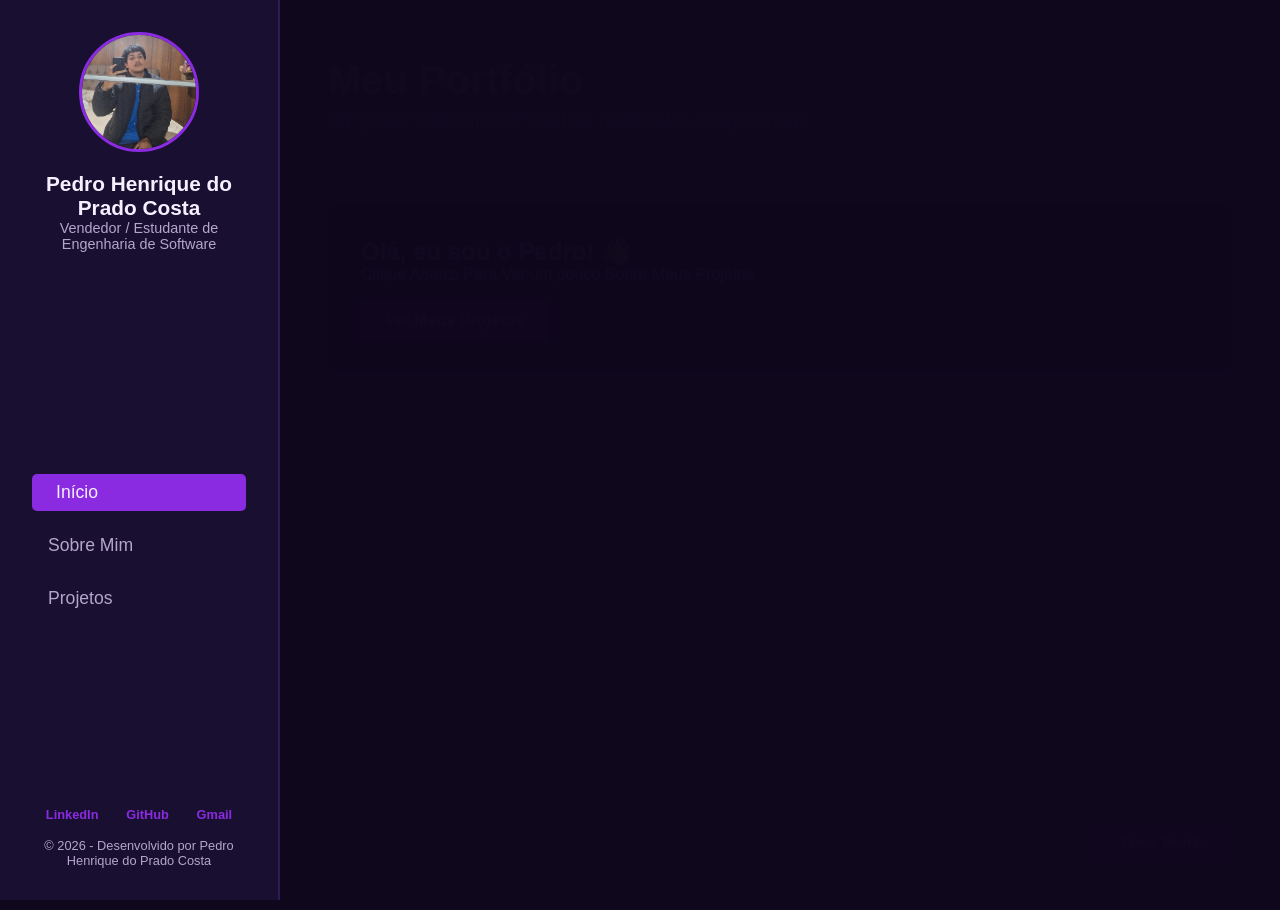
<file: index.html>
<!DOCTYPE html>
<html lang="pt-BR">
<head>
    <meta charset="UTF-8">
    <meta http-equiv="refresh" content="0; url=Trabalho Final Html/index.html">
    <title>Redirecionando...</title>
</head>
<body>
</body>
</html>
</file>
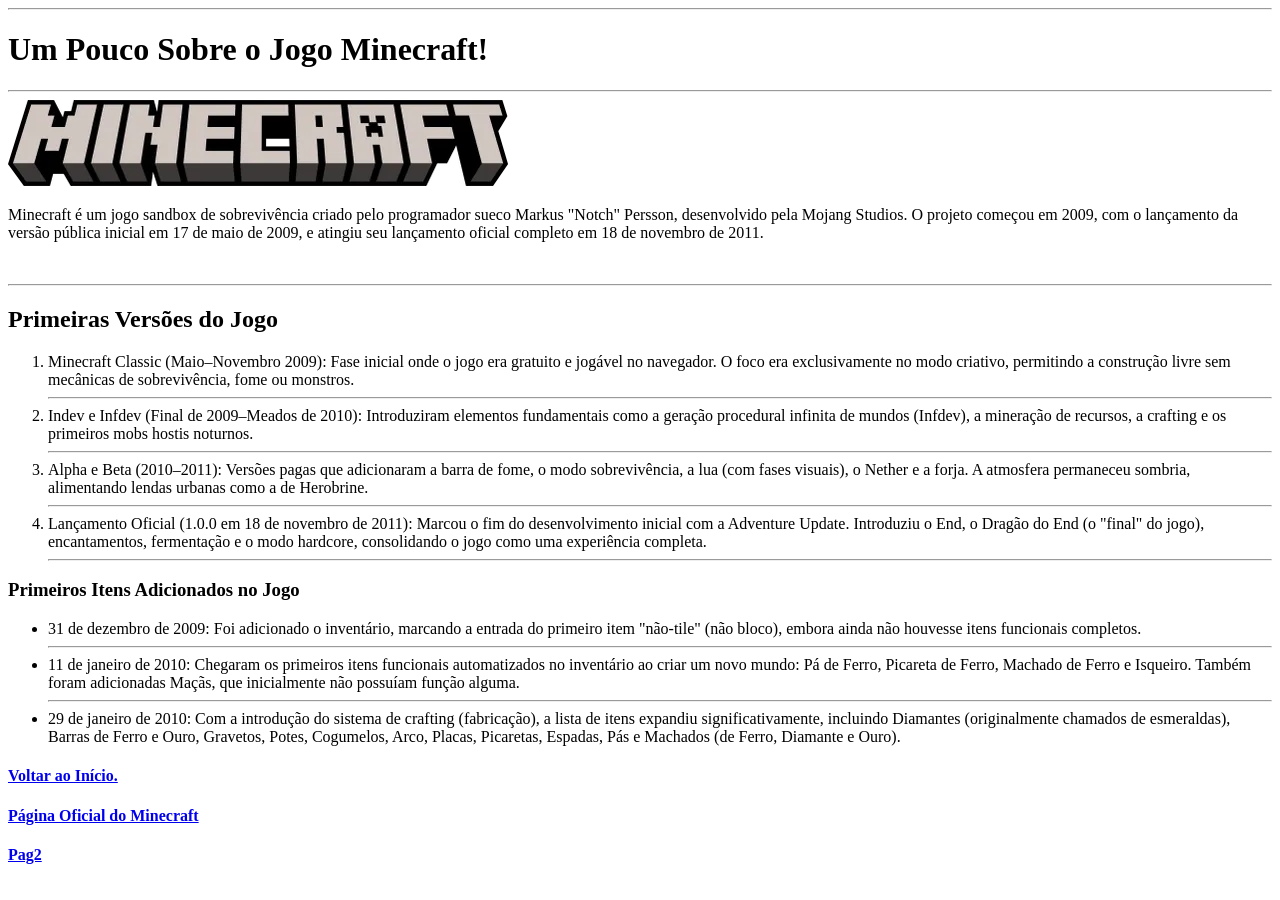
<file: Atividade01/index.html>
<!DOCTYPE html>
<html lang="pt-br">
<head>
    <link rel="shortcut icon" href="Icone-Pagina.webp" type="image/x-icon">
    <meta charset="UTF-8">
    <meta name="viewport" content="width=device-width, initial-scale=1.0">
    <title>Minecraft</title>
</head>
<body>
    <header>
        <!--Indrodução ao Tema-->
        <hr>
    <h1>Um Pouco Sobre o Jogo Minecraft!</h1>
    <hr>
    <img src="Minecraft.webp" alt="Logo do Jogo Minecraft">
    
    <p>Minecraft é um jogo sandbox de sobrevivência criado pelo programador sueco Markus "Notch" Persson, desenvolvido pela Mojang Studios.  O projeto começou em 2009, com o lançamento da versão pública inicial em 17 de maio de 2009, e atingiu seu lançamento oficial completo em 18 de novembro de 2011. </p>
    <br>
    <hr>
    </header>
    <main>
        <!--Lista Ordenada-->
            <h2>Primeiras Versões do Jogo</h2>
    <ol>
        <li>Minecraft Classic (Maio–Novembro 2009): Fase inicial onde o jogo era gratuito e jogável no navegador.  O foco era exclusivamente no modo criativo, permitindo a construção livre sem mecânicas de sobrevivência, fome ou monstros. </li>
        <hr>
        <li>Indev e Infdev (Final de 2009–Meados de 2010): Introduziram elementos fundamentais como a geração procedural infinita de mundos (Infdev), a mineração de recursos, a crafting e os primeiros mobs hostis noturnos. </li>
        <hr>
        <li>Alpha e Beta (2010–2011): Versões pagas que adicionaram a barra de fome, o modo sobrevivência, a lua (com fases visuais), o Nether e a forja. A atmosfera permaneceu sombria, alimentando lendas urbanas como a de Herobrine.</li>
        <hr>
        <li>Lançamento Oficial (1.0.0 em 18 de novembro de 2011): Marcou o fim do desenvolvimento inicial com a Adventure Update.  Introduziu o End, o Dragão do End (o "final" do jogo), encantamentos, fermentação e o modo hardcore, consolidando o jogo como uma experiência completa. </li>
        <hr>
    </ol>
    <!--Lista Desordenada-->
    <h3>Primeiros Itens Adicionados no Jogo</h3>
    <ul>
        <li>31 de dezembro de 2009: Foi adicionado o inventário, marcando a entrada do primeiro item "não-tile" (não bloco), embora ainda não houvesse itens funcionais completos. </li>
        <hr>
        <li>11 de janeiro de 2010: Chegaram os primeiros itens funcionais automatizados no inventário ao criar um novo mundo: Pá de Ferro, Picareta de Ferro, Machado de Ferro e Isqueiro.  Também foram adicionadas Maçãs, que inicialmente não possuíam função alguma.</li>
        <hr>
        <li>29 de janeiro de 2010: Com a introdução do sistema de crafting (fabricação), a lista de itens expandiu significativamente, incluindo Diamantes (originalmente chamados de esmeraldas), Barras de Ferro e Ouro, Gravetos, Potes, Cogumelos, Arco, Placas, Picaretas, Espadas, Pás e Machados (de Ferro, Diamante e Ouro).</li>
    </ul>
    </main> 
    <footer>
        <h4><a href="#top">Voltar ao Início.</a></h4>
        <h4><a href="https://minecraft.net" target="_blank">Página Oficial do Minecraft</a></h4>
        <h4><a href="2pag.html">Pag2</a></h4>
    </footer>
</body>
</html>
</file>
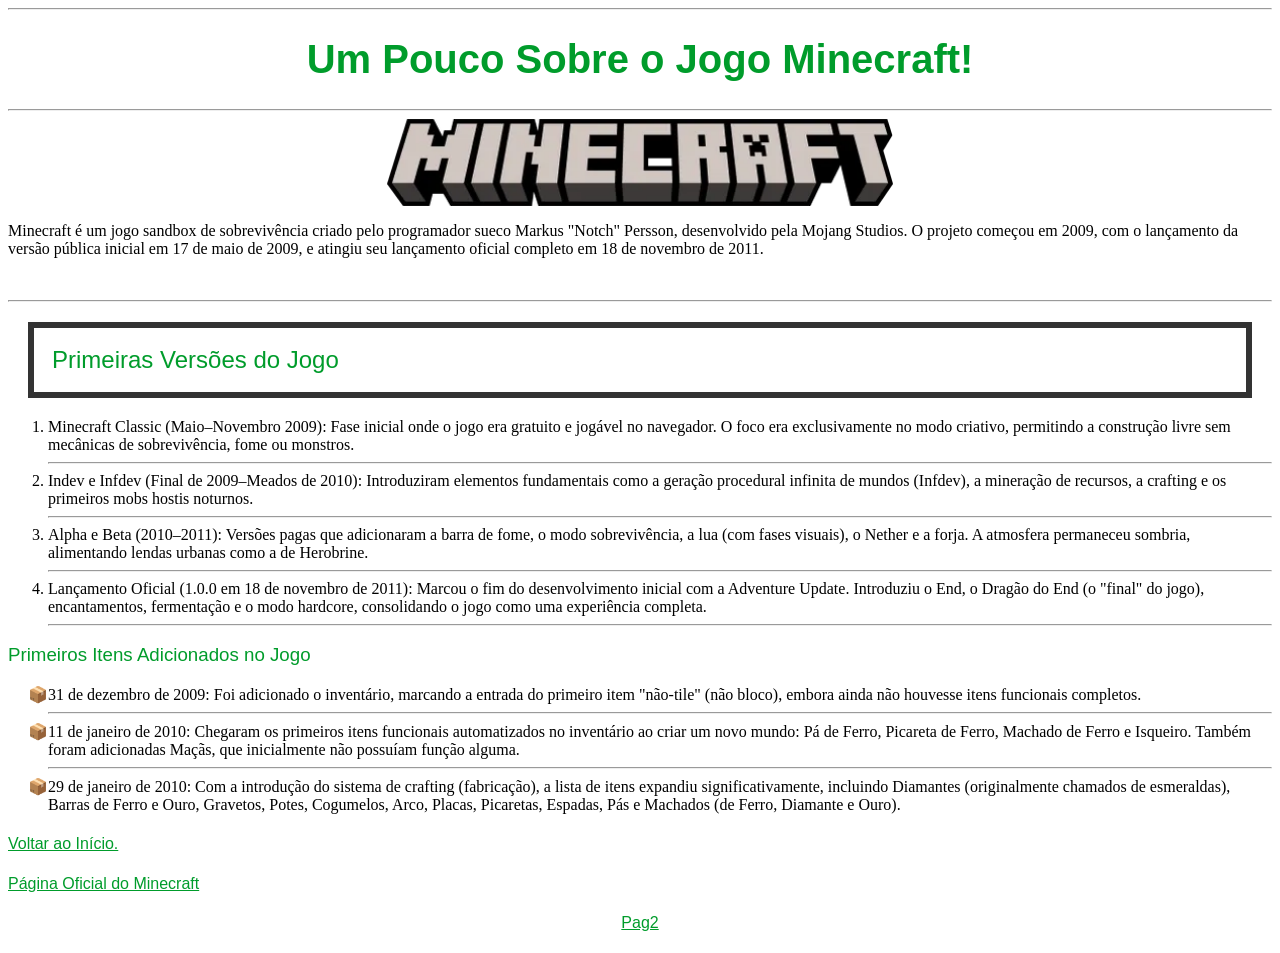
<file: Atividade02/index.html>
<!DOCTYPE html>
<html lang="pt-br">
<head>
    <link rel="shortcut icon" href="Icone-Pagina.webp" type="image/x-icon">
    <meta charset="UTF-8">
    <meta name="viewport" content="width=device-width, initial-scale=1.0">
    <link rel="stylesheet" href="style.css">
    <title>Minecraft</title>
    
</head>
<body>
    <header>
        <!--Indrodução ao Tema-->
        <hr>
        <h1 class="poppins-regular" style="font-size: 40px; font-weight: bold;"> Um Pouco Sobre o Jogo Minecraft!</h1>
        <hr>
        <img src="Minecraft.webp" alt="Logo do Jogo Minecraft">
        <p>Minecraft é um jogo sandbox de sobrevivência criado pelo programador sueco Markus "Notch" Persson, desenvolvido pela Mojang Studios.  O projeto começou em 2009, com o lançamento da versão pública inicial em 17 de maio de 2009, e atingiu seu lançamento oficial completo em 18 de novembro de 2011. </p>
        <br>
        <hr>
    </header>
    <main>
        <!--Lista Ordenada-->
        <h2 class="poppins-regular box-model" style="text-align: left;">Primeiras Versões do Jogo</h2>
        <ol>
            <li>Minecraft Classic (Maio–Novembro 2009): Fase inicial onde o jogo era gratuito e jogável no navegador.  O foco era exclusivamente no modo criativo, permitindo a construção livre sem mecânicas de sobrevivência, fome ou monstros. </li>
            <hr>
            <li>Indev e Infdev (Final de 2009–Meados de 2010): Introduziram elementos fundamentais como a geração procedural infinita de mundos (Infdev), a mineração de recursos, a crafting e os primeiros mobs hostis noturnos. </li>
            <hr>
            <li>Alpha e Beta (2010–2011): Versões pagas que adicionaram a barra de fome, o modo sobrevivência, a lua (com fases visuais), o Nether e a forja. A atmosfera permaneceu sombria, alimentando lendas urbanas como a de Herobrine.</li>
            <hr>
            <li>Lançamento Oficial (1.0.0 em 18 de novembro de 2011): Marcou o fim do desenvolvimento inicial com a Adventure Update.  Introduziu o End, o Dragão do End (o "final" do jogo), encantamentos, fermentação e o modo hardcore, consolidando o jogo como uma experiência completa. </li>
            <hr>
        </ol>
        <!--Lista Desordenada-->
        <h3 class="poppins-regular" style="text-align: left;">Primeiros Itens Adicionados no Jogo</h3>
        <ul>
            <li>31 de dezembro de 2009: Foi adicionado o inventário, marcando a entrada do primeiro item "não-tile" (não bloco), embora ainda não houvesse itens funcionais completos. </li>
            <hr>
            <li>11 de janeiro de 2010: Chegaram os primeiros itens funcionais automatizados no inventário ao criar um novo mundo: Pá de Ferro, Picareta de Ferro, Machado de Ferro e Isqueiro.  Também foram adicionadas Maçãs, que inicialmente não possuíam função alguma.</li>
            <hr>
            <li>29 de janeiro de 2010: Com a introdução do sistema de crafting (fabricação), a lista de itens expandiu significativamente, incluindo Diamantes (originalmente chamados de esmeraldas), Barras de Ferro e Ouro, Gravetos, Potes, Cogumelos, Arco, Placas, Picaretas, Espadas, Pás e Machados (de Ferro, Diamante e Ouro).</li>
        </ul>
    </main> 
    <footer>
        <h4 class="poppins-regular" style="text-align: left"><a href="#top">Voltar ao Início.</a></h4>
        <h4 class="poppins-regular" style="text-align: left"><a href="https://minecraft.net" target="_blank">Página Oficial do Minecraft</a></h4>
        <h4 id="l" class="poppins-regular"><a href="2pag.html">Pag2</a></h4>
    </footer>
</body>
</html>
</file>
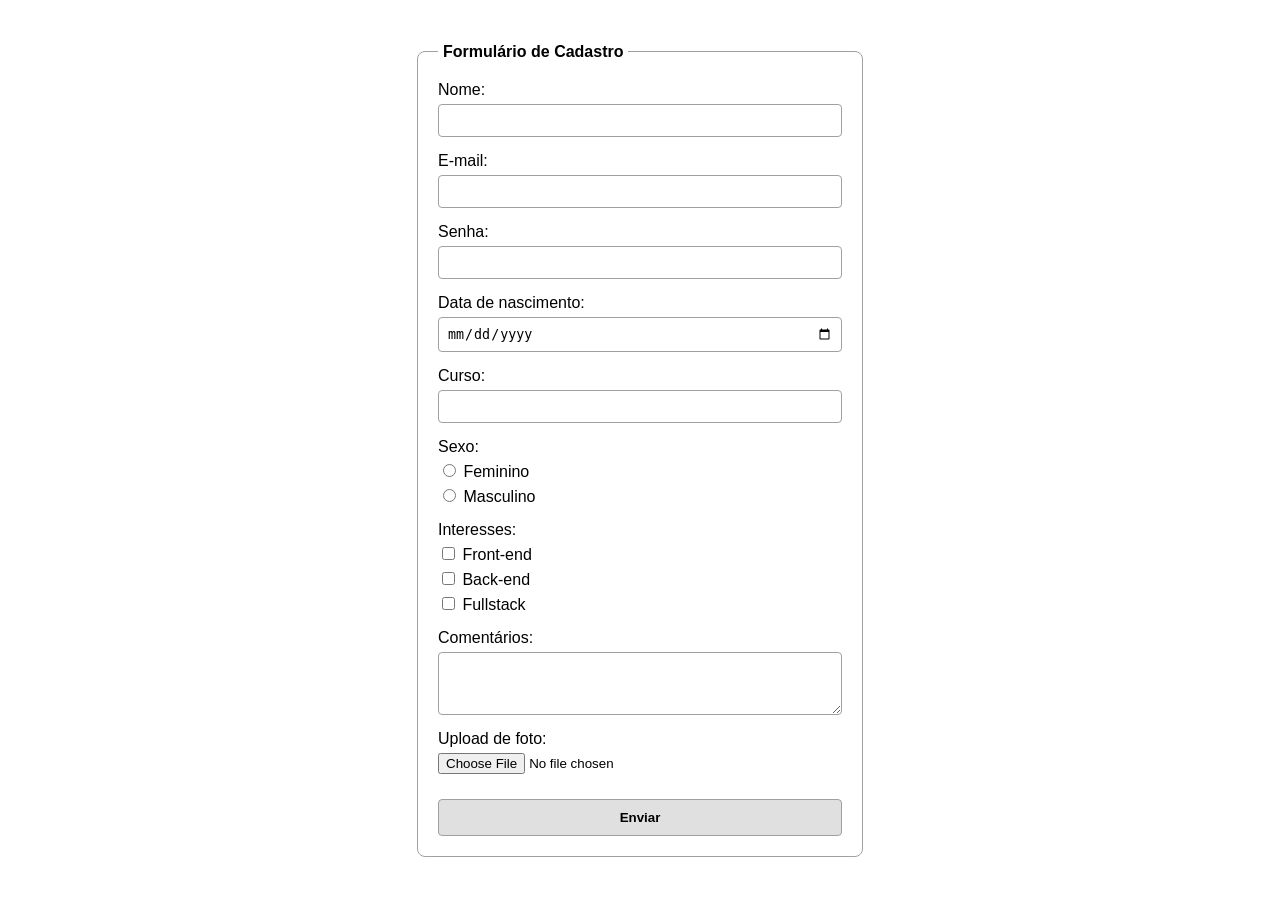
<file: Atividade05/index.html>
<!DOCTYPE html>
<html lang="pt-br">

<head>
    <meta charset="UTF-8">
    <meta name="viewport" content="width=device-width, initial-scale=1.0">
    <title>Formulário</title>
    <style>
        body {
            display: flex;
            justify-content: center;
            align-items: center;
            min-height: 100vh;
            margin: 0;
            font-family: sans-serif;
            background-color: #ffffff;
            color: #000000;
        }

        form {
            width: 90%;
            max-width: 450px;
        }

        fieldset {
            border: 1px solid #a0a0a0;
            border-radius: 8px;
            padding: 20px;
            display: flex;
            flex-direction: column;
            gap: 15px;
        }

        legend {
            font-weight: bold;
            padding: 0 5px;
        }

        .campo {
            display: flex;
            flex-direction: column;
            gap: 5px;
        }

        input[type="text"],
        input[type="email"],
        input[type="password"],
        input[type="date"],
        textarea {
            padding: 8px;
            border: 1px solid #a0a0a0;
            border-radius: 4px;
        }

        input:focus, 
        textarea:focus {
            outline: none;
            border-color: #0056b3;
            box-shadow: 0 0 4px rgba(0, 86, 179, 0.4);
        }

        .opcoes {
            display: flex;
            flex-direction: column;
            gap: 5px;
        }

        button {
            padding: 10px;
            background-color: #e0e0e0;
            color: #000000;
            border: 1px solid #a0a0a0;
            border-radius: 4px;
            cursor: pointer;
            font-weight: bold;
            margin-top: 10px;
        }

        button:hover {
            background-color: #cccccc;
        }
    </style>
</head>

<body>
    <form action="" method="POST" enctype="multipart/form-data">
        <fieldset>
            <legend>Formulário de Cadastro</legend>
            
            <div class="campo">
                <label for="nome">Nome:</label>
                <input type="text" id="nome" name="nome" required>
            </div>

            <div class="campo">
                <label for="email">E-mail:</label>
                <input type="email" id="email" name="email" required>
            </div>

            <div class="campo">
                <label for="senha">Senha:</label>
                <input type="password" name="senha" id="senha" required>
            </div>

            <div class="campo">
                <label for="dataNascimento">Data de nascimento:</label>
                <input type="date" name="dataNascimento" id="dataNascimento" required>
            </div>

            <div class="campo">
                <label for="curso">Curso:</label>
                <input type="text" name="curso" id="curso">
            </div>

            <div class="campo">
                <label>Sexo:</label>
                <div class="opcoes">
                    <label><input type="radio" name="sexo" value="feminino"> Feminino</label>
                    <label><input type="radio" name="sexo" value="masculino"> Masculino</label>
                </div>
            </div>

            <div class="campo">
                <label>Interesses:</label>
                <div class="opcoes">
                    <label><input type="checkbox" name="interesses" value="frontend"> Front-end</label>
                    <label><input type="checkbox" name="interesses" value="backend"> Back-end</label>
                    <label><input type="checkbox" name="interesses" value="fullstack"> Fullstack</label>
                </div>
            </div>

            <div class="campo">
                <label for="comentarios">Comentários:</label>
                <textarea name="comentarios" id="comentarios" rows="3"></textarea>
            </div>

            <div class="campo">
                <label for="foto">Upload de foto:</label>
                <input type="file" name="foto" id="foto" accept="image/*">
            </div>

            <button type="submit">Enviar</button>
        </fieldset>
    </form>
</body>

</html>
</file>
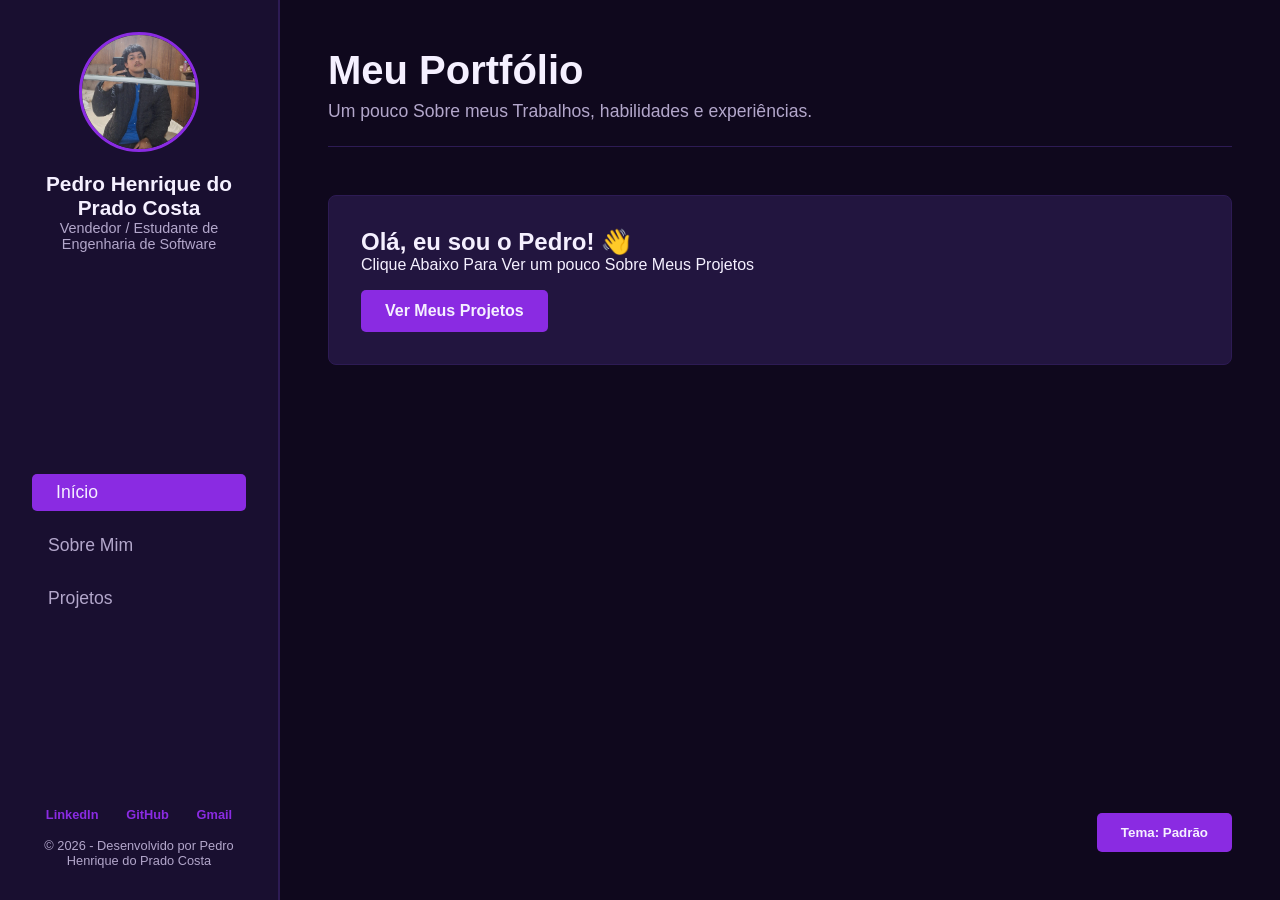
<file: Trabalho Final Html/index.html>
<!DOCTYPE html>
<html lang="pt-BR">
<head>
    <meta charset="UTF-8">
    <meta name="viewport" content="width=device-width, initial-scale=1.0">
    <title>Meu Portfólio | Início</title>
    <link rel="stylesheet" href="style.css">
</head>
<body>

    <button class="menu-toggle" id="menuToggle" aria-label="Abrir Menu">☰</button>

    <aside class="sidebar" id="sidebar">
        <div class="profile-area">
            <img src="WhatsApp Image 2026-06-27 at 20.19.34.jpeg" alt="Sua Foto de Perfil" class="profile-img">
            <h2>Pedro Henrique do Prado Costa</h2>
            <p>Vendedor / Estudante de Engenharia de Software</p>
        </div>

        <nav class="nav-menu">
            <ul>
                <li><a href="index.html" class="active">Início</a></li>
                <li><a href="sobre.html">Sobre Mim</a></li>
                <li><a href="projetos.html">Projetos</a></li>
            </ul>
        </nav>

        <footer class="sidebar-footer">
            <div class="social-links">
                <a href="https://www.linkedin.com/in/pedro-henrique-do-prado-costa-992526391/" target="_blank" title="LinkedIn">LinkedIn</a>
                <a href="https://github.com/pedrohz18" target="_blank" title="GitHub">GitHub</a>
                <a href="mailto:pedrohenriquedopradocosta@gmail.com" title="E-mail">Gmail</a>
            </div>
            <p>&copy; 2026 - Desenvolvido por Pedro Henrique do Prado Costa</p>
        </footer>
    </aside>

    <main class="main-content animate-fade">
        <header>
            <h1>Meu Portfólio</h1>
            <p class="subtitle">Um pouco Sobre meus Trabalhos, habilidades e experiências.</p>
        </header>

        <section class="intro-section">
            <div class="hero-box">
                <h2>Olá, eu sou o Pedro! 👋</h2>
                <p>Clique Abaixo Para Ver um pouco Sobre Meus Projetos</p>
                <a href="projetos.html" class="btn-primary">Ver Meus Projetos</a>
            </div>
        </section>

        <div class="theme-switcher-container">
            <button class="btn-project" id="btnTheme">Tema: Padrão</button>
        </div>
    </main>

    <script src="script.js"></script>
</body>
</html>
</file>
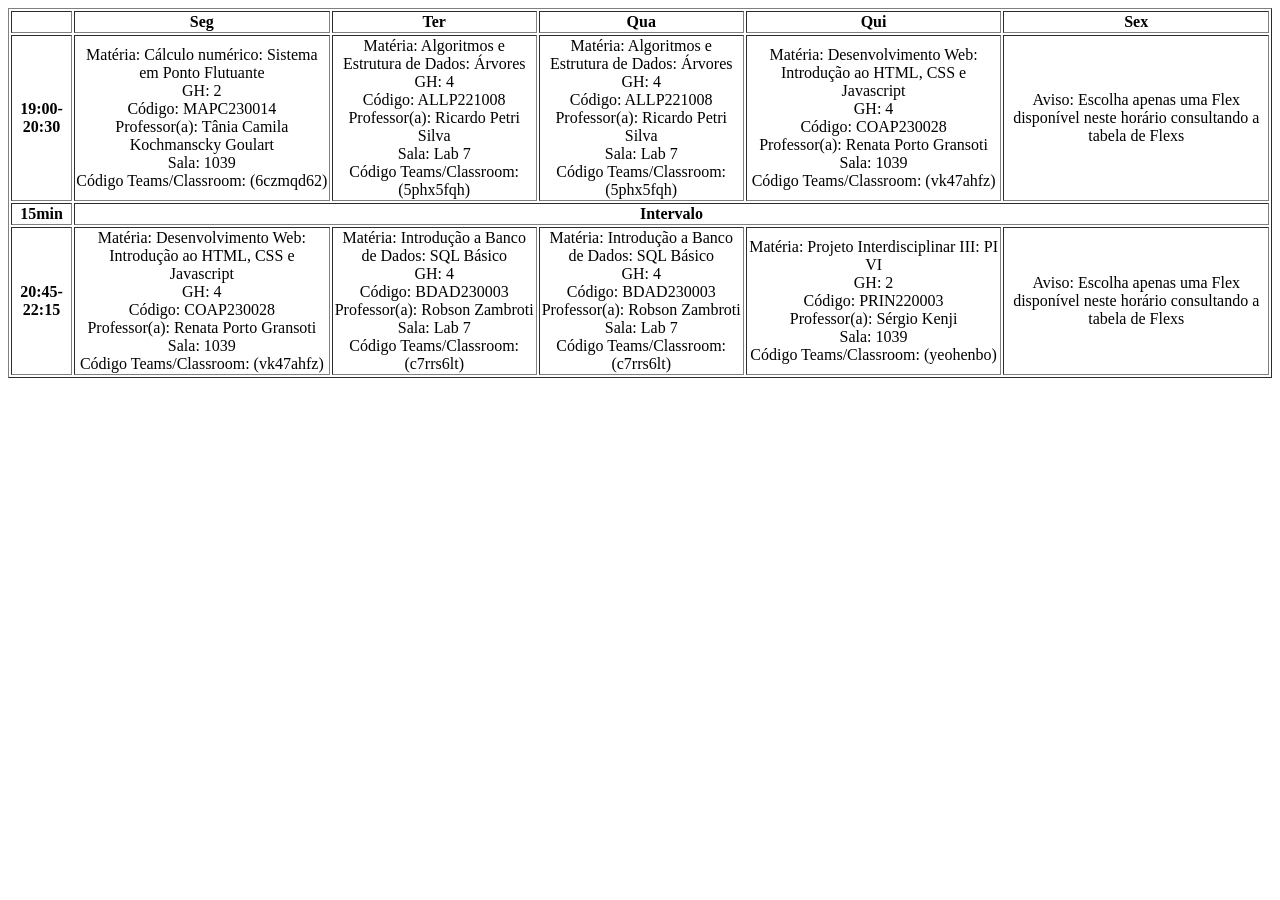
<file: Atividade04/index01.html>
<!DOCTYPE html>
<html lang="pt-br">
<head>
    <meta charset="UTF-8">
    <meta name="viewport" content="width=device-width, initial-scale=1.0">
    <title>Tabela 01</title>
    <style>
        td {
            text-align: center;
        }
    </style>
</head>
<body>
    <table border="1">
        <tr>
            <th></th>
            <th>Seg</th>
            <th>Ter</th>
            <th>Qua</th>
            <th>Qui</th>
            <th>Sex</th>
        </tr>
        
        <tr>
            <th>19:00-20:30</th>
            <td>Matéria: Cálculo numérico: Sistema em Ponto Flutuante <br>GH: 2 <br>Código: MAPC230014 <br>Professor(a): Tânia Camila Kochmanscky Goulart <br> Sala: 1039  <br>Código Teams/Classroom: (6czmqd62)</td>
            <td>Matéria: Algoritmos e Estrutura de Dados: Árvores <br>GH: 4 <br>Código: ALLP221008 <br>Professor(a): Ricardo Petri Silva <br>Sala: Lab 7 <br>Código Teams/Classroom: (5phx5fqh)</td>
            <td>Matéria: Algoritmos e Estrutura de Dados: Árvores <br>GH: 4 <br>Código: ALLP221008 <br>Professor(a): Ricardo Petri Silva <br>Sala: Lab 7 <br>Código Teams/Classroom: (5phx5fqh)</td>
            <td>Matéria: Desenvolvimento Web: Introdução ao HTML, CSS e Javascript <br>GH: 4 <br>Código: COAP230028 <br>Professor(a): Renata Porto Gransoti <br>Sala: 1039 <br>Código Teams/Classroom: (vk47ahfz)</td>
            <td>Aviso: Escolha apenas uma Flex disponível neste horário consultando a tabela de Flexs</td>
        </tr>

        <tr>
            <th>15min</th>
            <th colspan="5">Intervalo</th>
        </tr>

        <tr>
            <th>20:45-22:15</th>
            <td>Matéria: Desenvolvimento Web: Introdução ao HTML, CSS e Javascript <br>GH: 4 <br>Código: COAP230028 <br>Professor(a): Renata Porto Gransoti <br>Sala: 1039 <br>Código Teams/Classroom: (vk47ahfz)</td>
            <td>Matéria: Introdução a Banco de Dados: SQL Básico <br>GH: 4 <br>Código: BDAD230003 <br>Professor(a): Robson Zambroti <br>Sala: Lab 7 <br>Código Teams/Classroom: (c7rrs6lt)</td>
            <td>Matéria: Introdução a Banco de Dados: SQL Básico <br>GH: 4 <br>Código: BDAD230003 <br>Professor(a): Robson Zambroti <br>Sala: Lab 7 <br>Código Teams/Classroom: (c7rrs6lt)</td>
            <td>Matéria: Projeto Interdisciplinar III: PI VI <br>GH: 2 <br>Código: PRIN220003 <br>Professor(a): Sérgio Kenji <br>Sala: 1039 <br>Código Teams/Classroom: (yeohenbo)</td>
            <td>Aviso: Escolha apenas uma Flex disponível neste horário consultando a tabela de Flexs</td>
        </tr>
    </table>
</body>
</html>
</file>
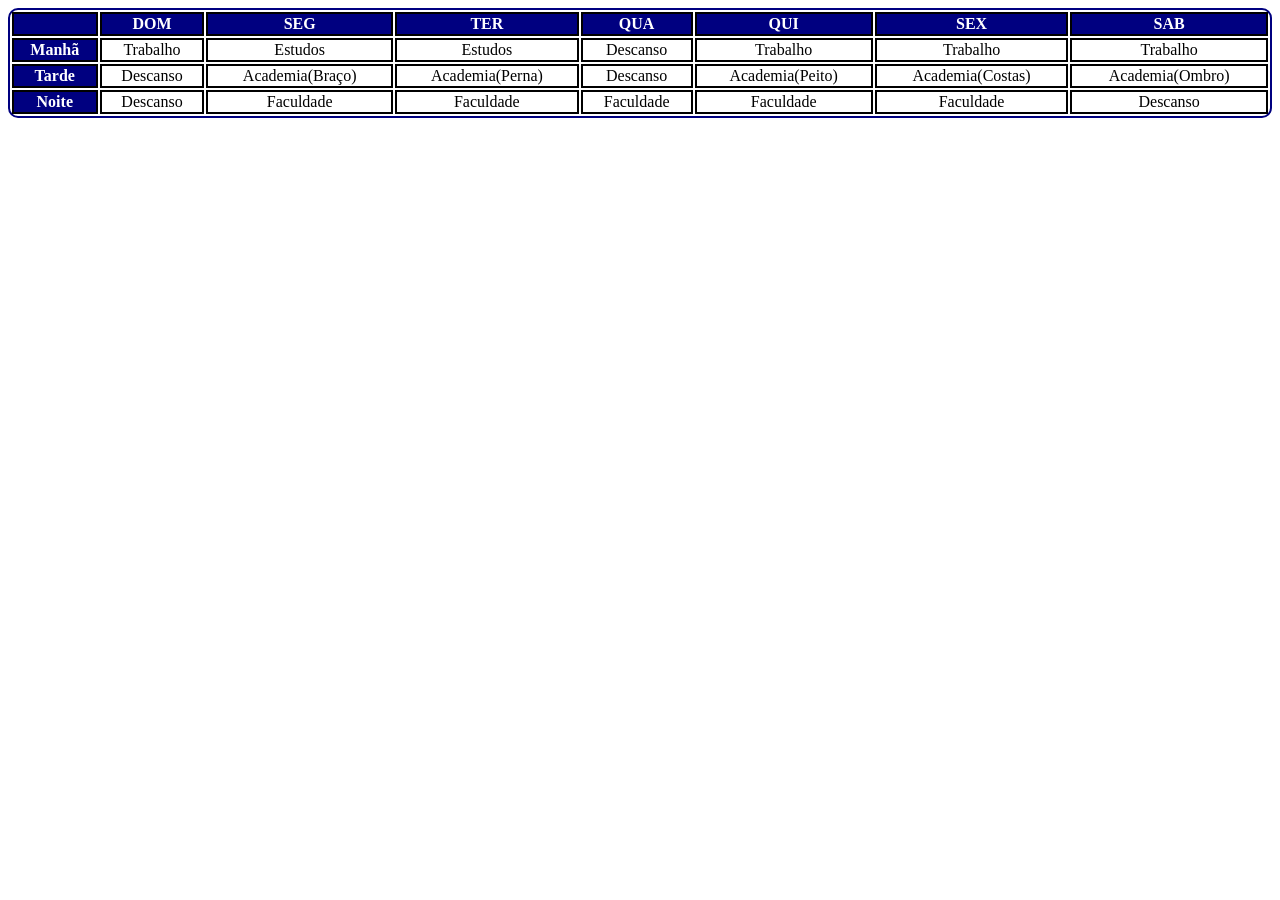
<file: Atividade04/index02.html>
<!DOCTYPE html>
<html lang="pt-br">
<head>
    <meta charset="UTF-8">
    <meta name="viewport" content="width=device-width, initial-scale=1.0">
    <title>Tabela 2</title>
    <style>
        th {
            background-color: #000080;
            border: 2px solid black;
            text-align: center;
            color: white;
        }

        td {
            border: 2px solid black;
            text-align: center;
        }

        table {
            border-radius: 10px;
            border-collapse: separate;
            width: 100%;
            border: 2px solid #000080;
        }
    </style>
</head>
<body>
    <table>
        <tr>
            <th></th>
            <th>DOM</th>
            <th>SEG</th>
            <th>TER</th>
            <th>QUA</th>
            <th>QUI</th>
            <th>SEX</th>
            <th>SAB</th>
        </tr>

        <tr>
            <th>Manhã</th>
            <td>Trabalho</td>
            <td>Estudos</td>
            <td>Estudos</td>
            <td>Descanso</td>
            <td>Trabalho</td>
            <td>Trabalho</td>
            <td>Trabalho</td>
        </tr>

        <tr>
            <th>Tarde</th>
            <td>Descanso</td>
            <td>Academia(Braço)</td>
            <td>Academia(Perna)</td>
            <td>Descanso</td>
            <td>Academia(Peito)</td>
            <td>Academia(Costas)</td>
            <td>Academia(Ombro)</td>
        </tr>

        <tr>
            <th>Noite</th>
            <td>Descanso</td>
            <td>Faculdade</td>
            <td>Faculdade</td>
            <td>Faculdade</td>
            <td>Faculdade</td>
            <td>Faculdade</td>
            <td>Descanso</td>
        </tr>
    </table>
</body>
</html>
</file>
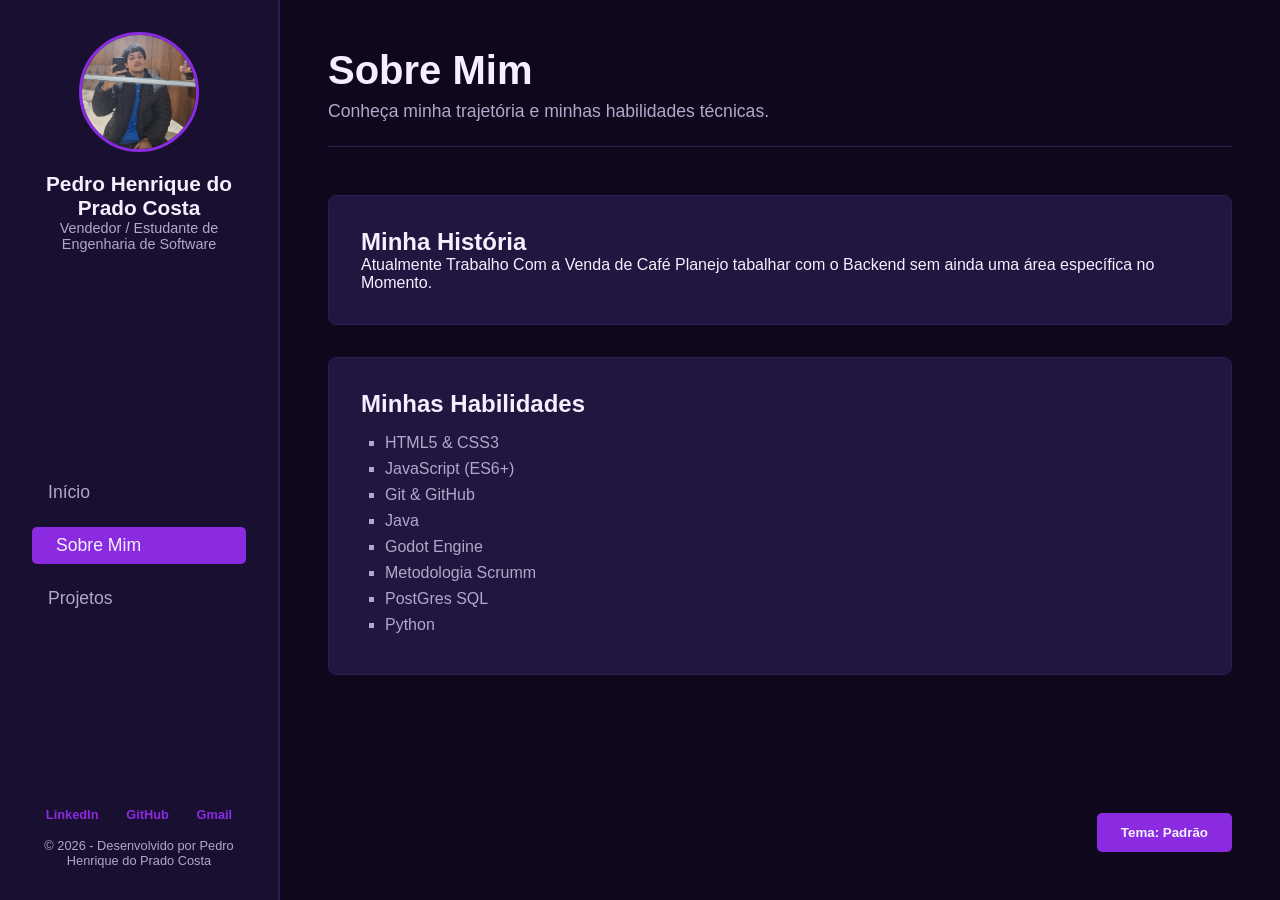
<file: Trabalho Final Html/sobre.html>
<!DOCTYPE html>
<html lang="pt-BR">
<head>
    <meta charset="UTF-8">
    <meta name="viewport" content="width=device-width, initial-scale=1.0">
    <title>Meu Portfólio | Sobre Mim</title>
    <link rel="stylesheet" href="style.css">
</head>
<body>

    <button class="menu-toggle" id="menuToggle" aria-label="Abrir Menu">☰</button>

    <aside class="sidebar" id="sidebar">
        <div class="profile-area">
            <img src="WhatsApp Image 2026-06-27 at 20.19.34.jpeg" alt="Sua Foto de Perfil" class="profile-img">
            <h2>Pedro Henrique do Prado Costa</h2>
            <p>Vendedor / Estudante de Engenharia de Software</p>
        </div>
        <nav class="nav-menu">
            <ul>
                <li><a href="index.html">Início</a></li>
                <li><a href="sobre.html" class="active">Sobre Mim</a></li>
                <li><a href="projetos.html">Projetos</a></li>
            </ul>
        </nav>
        <footer class="sidebar-footer">
            <div class="social-links">
                <a href="https://www.linkedin.com/in/pedro-henrique-do-prado-costa-992526391/" target="_blank" title="LinkedIn">LinkedIn</a>
                <a href="https://github.com/pedrohz18" target="_blank" title="GitHub">GitHub</a>
                <a href="mailto:pedrohenriquedopradocosta@gmail.com" title="E-mail">Gmail</a>
            </div>
            <p>&copy; 2026 - Desenvolvido por Pedro Henrique do Prado Costa</p>
        </footer>
    </aside>

    <main class="main-content animate-fade">
        <header>
            <h1>Sobre Mim</h1>
            <p class="subtitle">Conheça minha trajetória e minhas habilidades técnicas.</p>
        </header>

        <section class="about-section">
            <article class="bio-text">
                <h2>Minha História</h2>
                <p>Atualmente Trabalho Com a Venda de Café Planejo tabalhar com o Backend sem ainda uma área específica no Momento.</p>
            </article>

            <article class="skills-box">
                <h2>Minhas Habilidades</h2>
                <ul class="skills-list">
                    <li>HTML5 & CSS3</li>
                    <li>JavaScript (ES6+)</li>
                    <li>Git & GitHub</li>
                    <li>Java</li>
                    <li>Godot Engine</li>
                    <li>Metodologia Scrumm</li>
                    <li>PostGres SQL</li>
                    <li>Python</li>
                </ul>
            </article>
        </section>

        <div class="theme-switcher-container">
            <button class="btn-project" id="btnTheme">Tema: Padrão</button>
        </div>
    </main>

    <script src="script.js"></script>
</body>
</html>
</file>
<file: Atividade02/style.css>
/* Estilizações da Atividade 2 */
h1,h2,h3,h4{
    
    text-align: center;
    color: #009C2B;   
}

h4 a {
    color: inherit;
}
body {
    background-color: white;
}

img {
  display: block;
  margin-left: auto;
  margin-right: auto;
  width: 40%;
}   
.poppins-regular {
  font-family: "Poppins", sans-serif;
  font-weight: 400;
  font-style: normal;
}

#l {
    text-align: center;
}

ul {
    list-style-type: "📦";
}

.box-model {
  margin: 20px;
  padding: 18px;
  border-width: 6px;
  border-style: solid;
  border-color: #333333;
}
</file>
<file: Trabalho Final Html/style.css>
:root {
    --bg-main: #0f081d;
    --bg-sidebar: #190f30;
    --accent-color: #8a2be2;
    --accent-hover: #ba55d3;
    --text-primary: #f5f0ff;
    --text-secondary: #b3a7cb;
    --card-bg: #22153f;
    --border-color: #2d1b54;
}

body.theme-light {
    --bg-main: #f4f4f9;
    --bg-sidebar: #e1e1e9;
    --accent-color: #6a1b9a;
    --accent-hover: #8e24aa;
    --text-primary: #121212;
    --text-secondary: #4a4a4a;
    --card-bg: #ffffff;
    --border-color: #d1d1d1;
}

body.theme-dark {
    --bg-main: #121212;
    --bg-sidebar: #1e1e1e;
    --accent-color: #bb86fc;
    --accent-hover: #daafec;
    --text-primary: #ffffff;
    --text-secondary: #a0a0a0;
    --card-bg: #292929;
    --border-color: #444444;
}

* {
    margin: 0;
    padding: 0;
    box-sizing: border-box;
    font-family: 'Segoe UI', Tahoma, Geneva, Verdana, sans-serif;
    transition: background-color 0.3s ease, color 0.3s ease, border-color 0.3s ease;
}

body {
    background-color: var(--bg-main);
    color: var(--text-primary);
    display: flex;
    min-height: 100vh;
    overflow-x: hidden;
}

.sidebar {
    width: 280px;
    background-color: var(--bg-sidebar);
    padding: 2rem;
    display: flex;
    flex-direction: column;
    justify-content: space-between;
    position: fixed;
    height: 100vh;
    left: 0;
    top: 0;
    z-index: 100;
    transition: transform 0.3s ease;
    border-right: 2px solid var(--border-color);
}

.profile-area {
    text-align: center;
    margin-bottom: 2rem;
}

.profile-img {
    width: 120px;
    height: 120px;
    border-radius: 50%;
    object-fit: cover;
    border: 3px solid var(--accent-color);
    margin-bottom: 1rem;
    transition: transform 0.3s ease;
}

.profile-img:hover {
    transform: scale(1.05);
}

.profile-area h2 {
    font-size: 1.3rem;
    color: var(--text-primary);
}

.profile-area p {
    font-size: 0.9rem;
    color: var(--text-secondary);
}

.nav-menu ul {
    list-style: none;
}

.nav-menu ul li {
    margin: 1rem 0;
}

.nav-menu ul li a {
    color: var(--text-secondary);
    text-decoration: none;
    font-size: 1.1rem;
    display: block;
    padding: 0.5rem 1rem;
    border-radius: 5px;
    transition: all 0.3s ease;
}

.nav-menu ul li a:hover, 
.nav-menu ul li a.active {
    color: var(--text-primary);
    background-color: var(--accent-color);
    padding-left: 1.5rem;
}

.sidebar-footer {
    text-align: center;
    font-size: 0.8rem;
    color: var(--text-secondary);
}

.social-links {
    display: flex;
    justify-content: space-around;
    margin-bottom: 1rem;
}

.social-links a {
    color: var(--accent-color);
    text-decoration: none;
    font-weight: bold;
    transition: color 0.3s ease;
}

.social-links a:hover {
    color: var(--accent-hover);
}

.main-content {
    margin-left: 280px;
    flex: 1;
    padding: 3rem;
    display: flex;
    flex-direction: column;
}

header {
    margin-bottom: 3rem;
    border-bottom: 1px solid var(--border-color);
    padding-bottom: 1.5rem;
}

header h1 {
    font-size: 2.5rem;
    color: var(--text-primary);
}

.subtitle {
    color: var(--text-secondary);
    font-size: 1.1rem;
    margin-top: 0.5rem;
}

.hero-box, .bio-text, .skills-box {
    background-color: var(--card-bg);
    padding: 2rem;
    border-radius: 8px;
    margin-bottom: 2rem;
    border: 1px solid var(--border-color);
}

.theme-switcher-container {
    margin-top: auto;
    padding-top: 2rem;
    text-align: right;
}

.btn-primary, .btn-project {
    display: inline-block;
    background-color: var(--accent-color);
    color: var(--text-primary);
    padding: 0.75rem 1.5rem;
    border-radius: 5px;
    text-decoration: none;
    font-weight: bold;
    border: none;
    cursor: pointer;
    transition: background-color 0.3s ease, transform 0.2s ease;
    margin-top: 1rem;
}

.btn-primary:hover, .btn-project:hover {
    background-color: var(--accent-hover);
    transform: translateY(-2px);
}

.projects-grid {
    display: grid;
    grid-template-columns: repeat(auto-fit, minmax(280px, 1fr));
    gap: 2rem;
}

.project-card {
    background-color: var(--card-bg);
    border-radius: 8px;
    overflow: hidden;
    border: 1px solid var(--border-color);
    transition: transform 0.3s ease;
}

.project-card:hover {
    transform: translateY(-5px);
}

.project-img {
    width: 100%;
    height: 180px;
    object-fit: cover;
}

.project-info {
    padding: 1.5rem;
}

.project-info h3 {
    margin-bottom: 0.5rem;
}

.project-info p {
    color: var(--text-secondary);
    font-size: 0.95rem;
}

.skills-list {
    list-style-type: square;
    margin-left: 1.5rem;
    margin-top: 1rem;
    color: var(--text-secondary);
}

.skills-list li {
    margin: 0.5rem 0;
}

.menu-toggle {
    display: none;
    position: fixed;
    top: 15px;
    right: 15px;
    background-color: var(--accent-color);
    color: white;
    border: none;
    padding: 10px 15px;
    font-size: 1.2rem;
    border-radius: 5px;
    cursor: pointer;
    z-index: 101;
}

.animate-fade {
    animation: fadeIn 0.6s ease-in-out;
}

@keyframes fadeIn {
    from { opacity: 0; transform: translateY(10px); }
    to { opacity: 1; transform: translateY(0); }
}

@media (max-width: 992px) {
    .main-content {
        padding: 2rem;
    }
}

@media (max-width: 768px) {
    .menu-toggle {
        display: block;
    }

    .sidebar {
        transform: translateX(-100%);
        width: 250px;
    }

    .sidebar.active {
        transform: translateX(0);
    }

    .main-content {
        margin-left: 0;
        padding: 4rem 1.5rem 1.5rem 1.5rem;
    }

    header h1 {
        font-size: 2rem;
    }
    
    .theme-switcher-container {
        text-align: center;
    }
}
</file>
